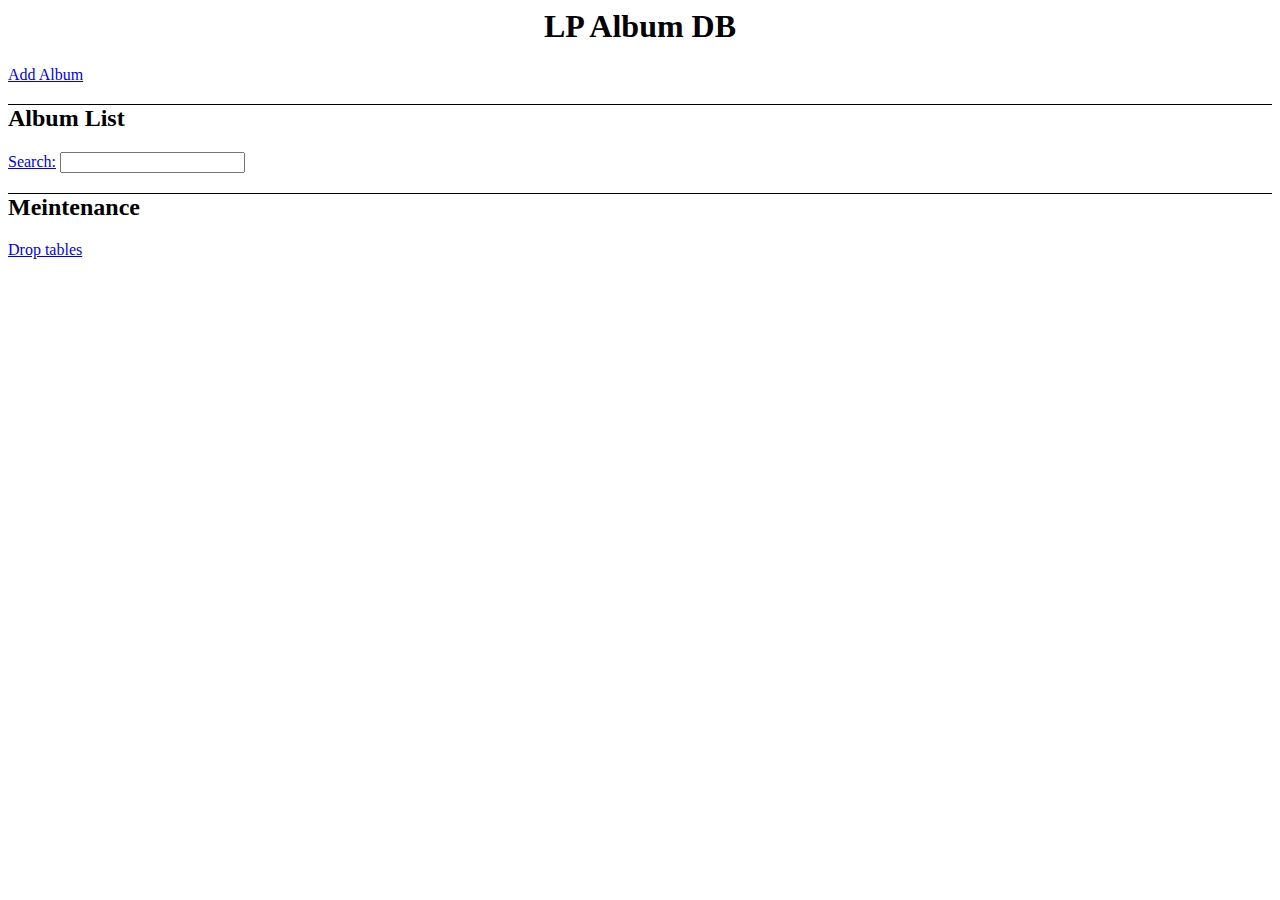
<file: index.html>
<html>
<head>
  <title>LP Album DB</title>
  <link href="css/lpaldb.css" rel="stylesheet" type="text/css"/>
  <script type="text/javascript" src="js/lpaldb.js"></script>
</head>
<body onload="list_albums();">
<h1>LP Album DB</h1>

<div id="nav">
  <p><a href="html/add.html">Add Album</a></p>
</div>

<h2 id="album-list">Album List</h2>
<p><a href="javascript:search_album();">Search:</a> <input id="search"></p>

<div id="list"></div>

<h2>Meintenance</h2>
<a href="javascript:drop_tables();">Drop tables</a>

</body>
</html>
</file>
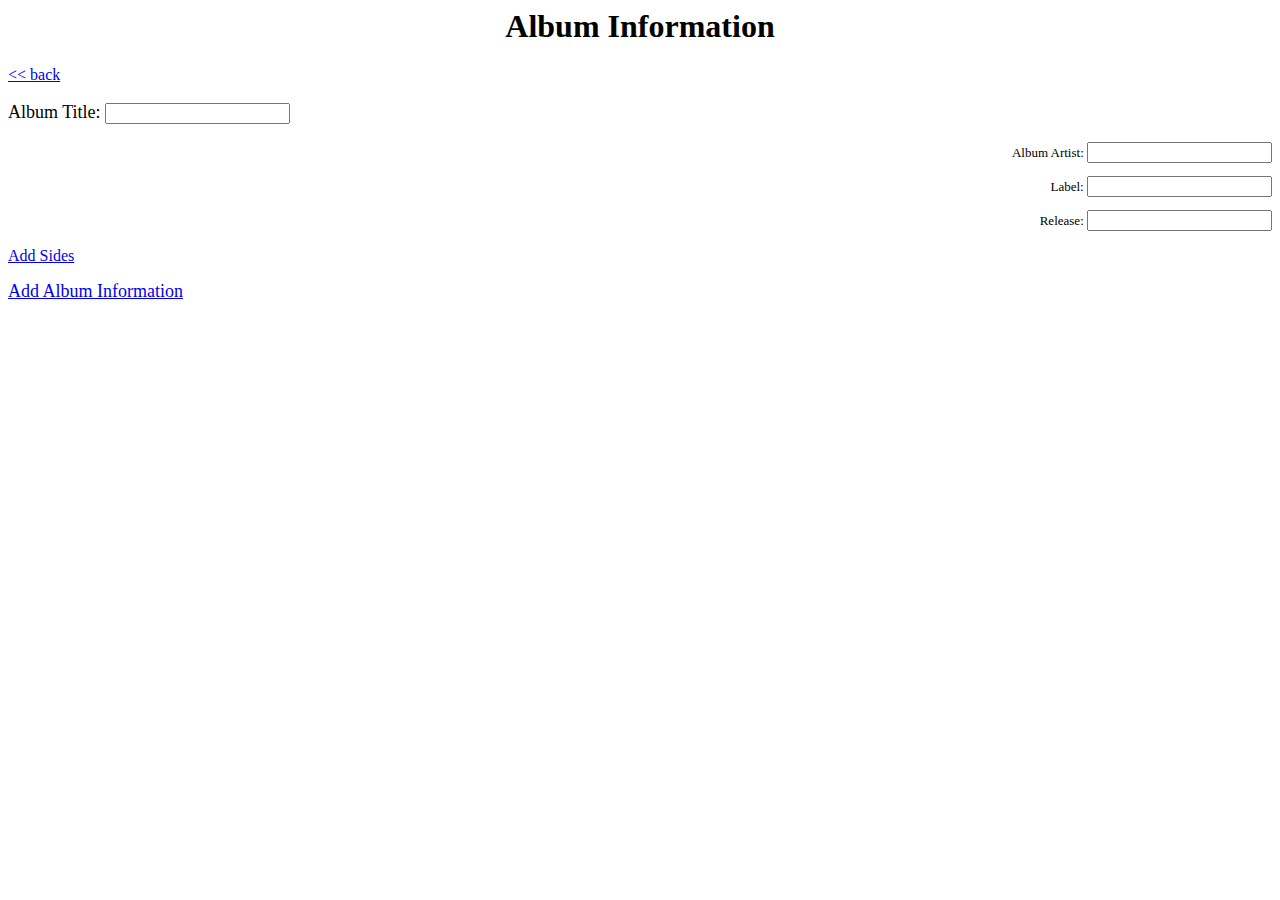
<file: html/add.html>
<html>
<head>
  <title>LP Album DB - Add Album</title>
  <link href="../css/lpaldb.css" rel="stylesheet" type="text/css"/>
  <script type="text/javascript" src="../js/lpaldb.js"></script>
  <script type="text/javascript" src="../js/add.js"></script>
</head>
<body onload="init_add();">
<h1>Album Information</h1>

<p><a href="../index.html">&lt;&lt; back</a>

<p id="p_album_title">Album Title: <input id="album_title"/></p>
<p id="p_album_artist">Album Artist: <input id="album_artist"/></p>
<p id="p_label">Label: <input id="label"/></p>
<p id="p_release">Release: <input id="release"/></p>

<div id="albums">
</div>

<p><a id="add_sides" href="javascript:add_sides();">Add Sides</a>

<p><a id="add" href="javascript:add_album()">Add Album Information</a></p>
</file>
<file: css/lpaldb.css>
h1 { text-align: center; }

h2 { 
     border-top: solid 1pt;
}

#p_album_title { font-size: large; }
#p_album_artist, #p_label, #p_release { 
  font-size: small; 
  text-align: right;                                  
}
#add { 
  font-size: large;
  text-align: center;
}
</file>
